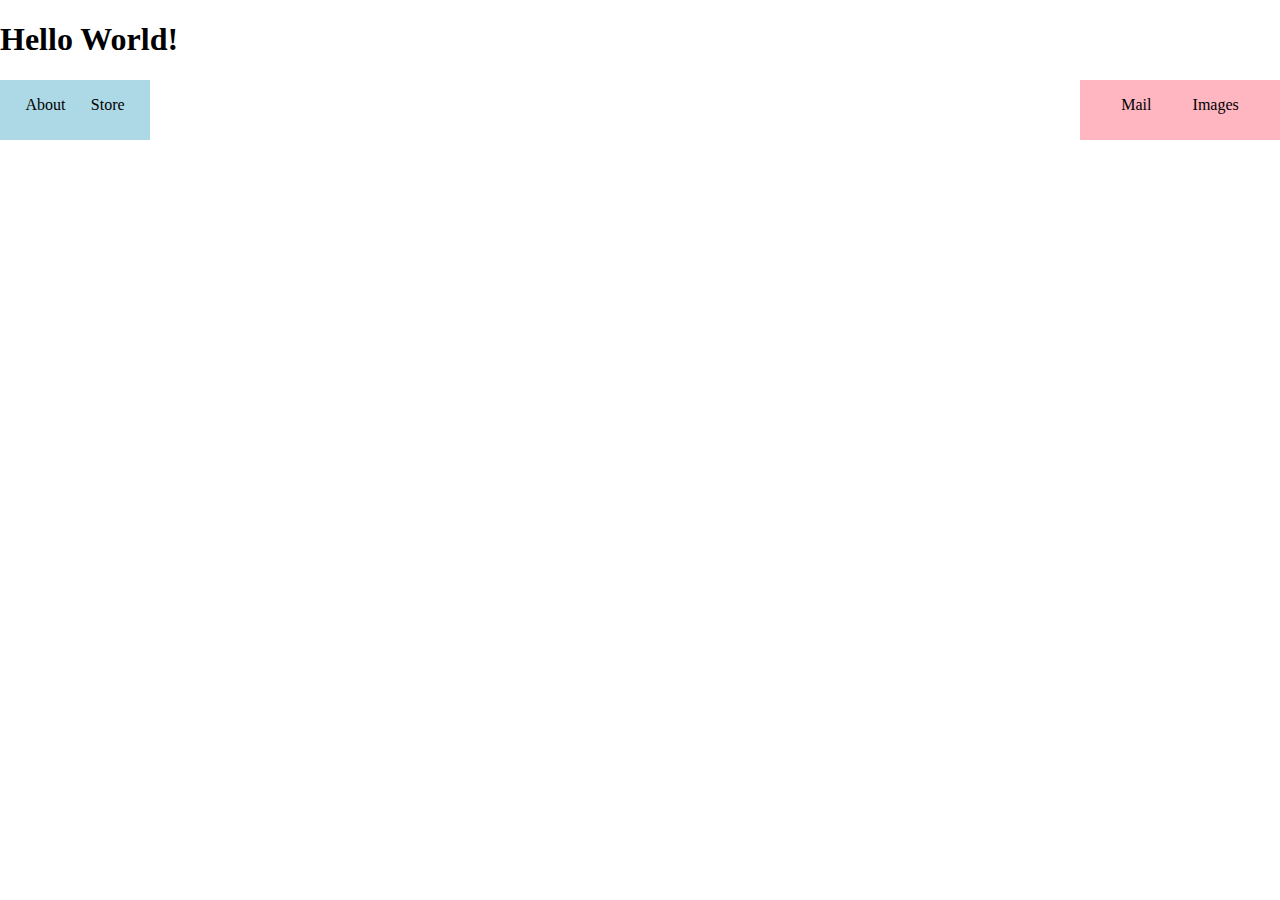
<file: HTMLandCSS/index.html>
<!DOCTYPE html>
<html>
    <head>
        <!--   I am a comment, I am ignored, I will never be placed on the web page; 
            this is a note about the head. it can be a place mark of where I was working last.   -->
            <!-- Head tag contains meta information-->
            <title>HTML Lesson</title>
            <link rel="stylesheet" href="style.css"/>
            <!-- Placeholder for styles  -->
            <!-- Quick comment = CTRL + / -->
            
        </head>
    <body>
        <!-- Body tag contains the content that is viewed -->
        <!-- Header Tags h1 - h6 -->
        <h1>Hello World!</h1>
        <!-- Semantic Tags -->
        <nav>
           <div class="nav-box" id="nav-left">
               <p>About</p>
               <p>Store</p>
               <!-- Nav Left -->
           </div>
           <div class="nav-box"  id="nav-right">
               <p>Mail</p>
               <p>Images</p>
               <!-- Nav Right -->
           </div>
        </nav>
        <section>
            <!-- TODO: Create the content for this page -->        
        </section>
        <footer>
            <!-- TODO: Create the footer -->
        </footer>


    </body>
</html>
</file>
<file: HTMLandCSS/style.css>
body {
    margin: 0;
    padding: 0;
}

nav {
    display: flex;
    flex-direction: row;
    justify-content: space-between;
}

#nav-left {
    width: 150px;
    background-color: lightblue;
    
}

#nav-right {
    width: 200px;
    background-color: lightpink;
}

.nav-box {
    height: 60px;
    display: flex;
    flex-direction: row;
    justify-content: space-evenly;
}
</file>
